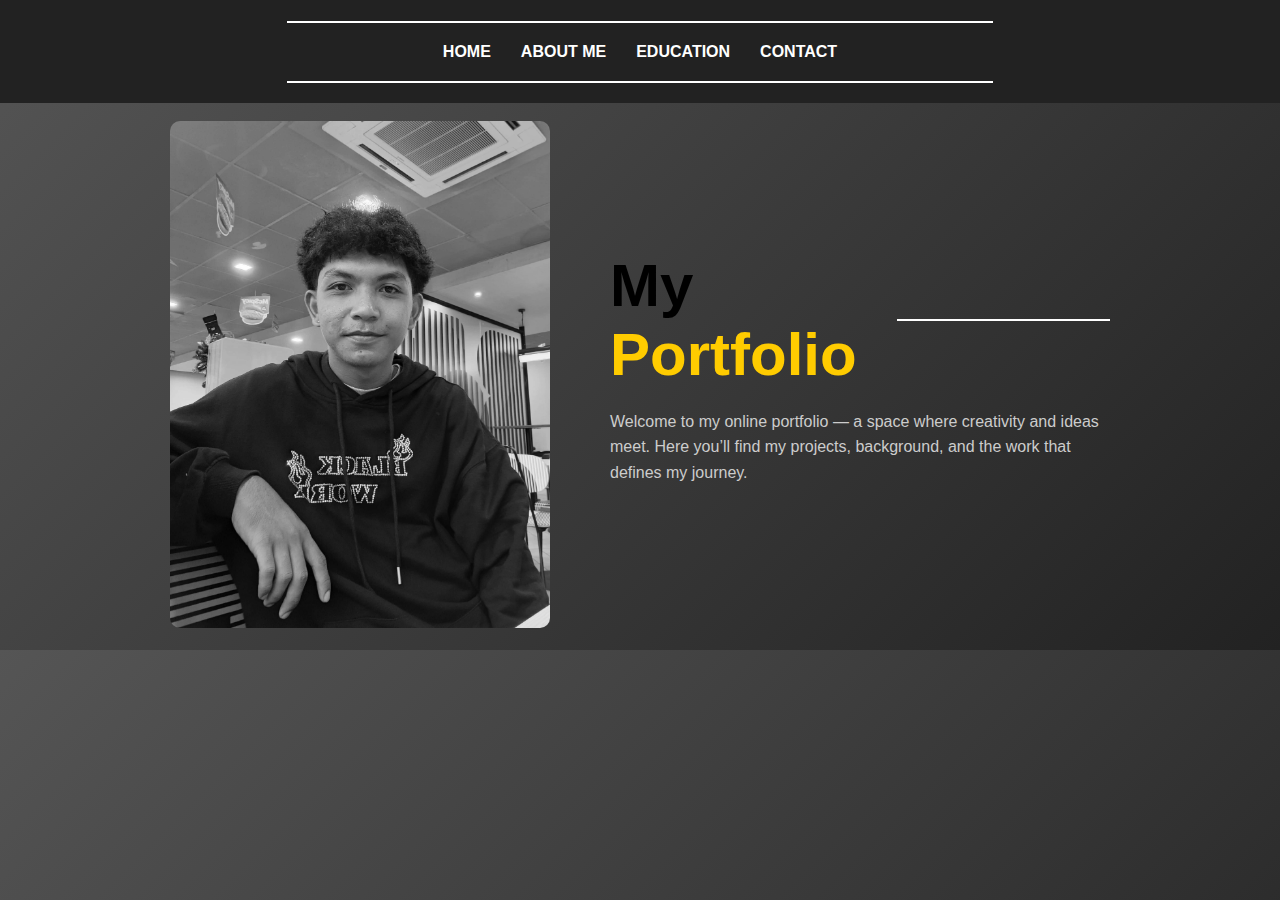
<file: index.html>
<!DOCTYPE html>
<html lang="en">
<head>
    <meta charset="UTF-8">
    <meta name="viewport" content="width=device-width, initial-scale=1.0">
    <title>Marasigan Web Portfolio</title>
    <link rel="stylesheet" href="style.css">
    
</head>
<body>
    <div class="navbar">
        <hr style="width: 55%; border: 1px solid white; margin: 20px auto;">
        <ul>
            <li><a href="home.html">HOME</a></li>
            <li><a href="aboutme.html">ABOUT ME</a></li>
            <li><a href="educ.html">EDUCATION</a></li>
            <li><a href="contact.html">CONTACT</a></li>
        </ul>
        <hr style="width: 55%; border: 1px solid white; margin: 20px auto;">
    </div>

<div class="home_design">
    <div class="pfp">
            <img src="PFP.jpg" alt="Profile Photo">
        </div>
        <div class="text">
            <div class="line">
                <h1>My <span>Portfolio</span></h1>
                <hr style="width: 55%; border: 1px solid white; margin: 20px auto;">
            </div>
            <p>
                Welcome to my online portfolio — a space where creativity and ideas meet.
                Here you’ll find my projects, background, and the work that defines my journey.
            </p>
        </div>
</div>

</body>
</html>
</file>
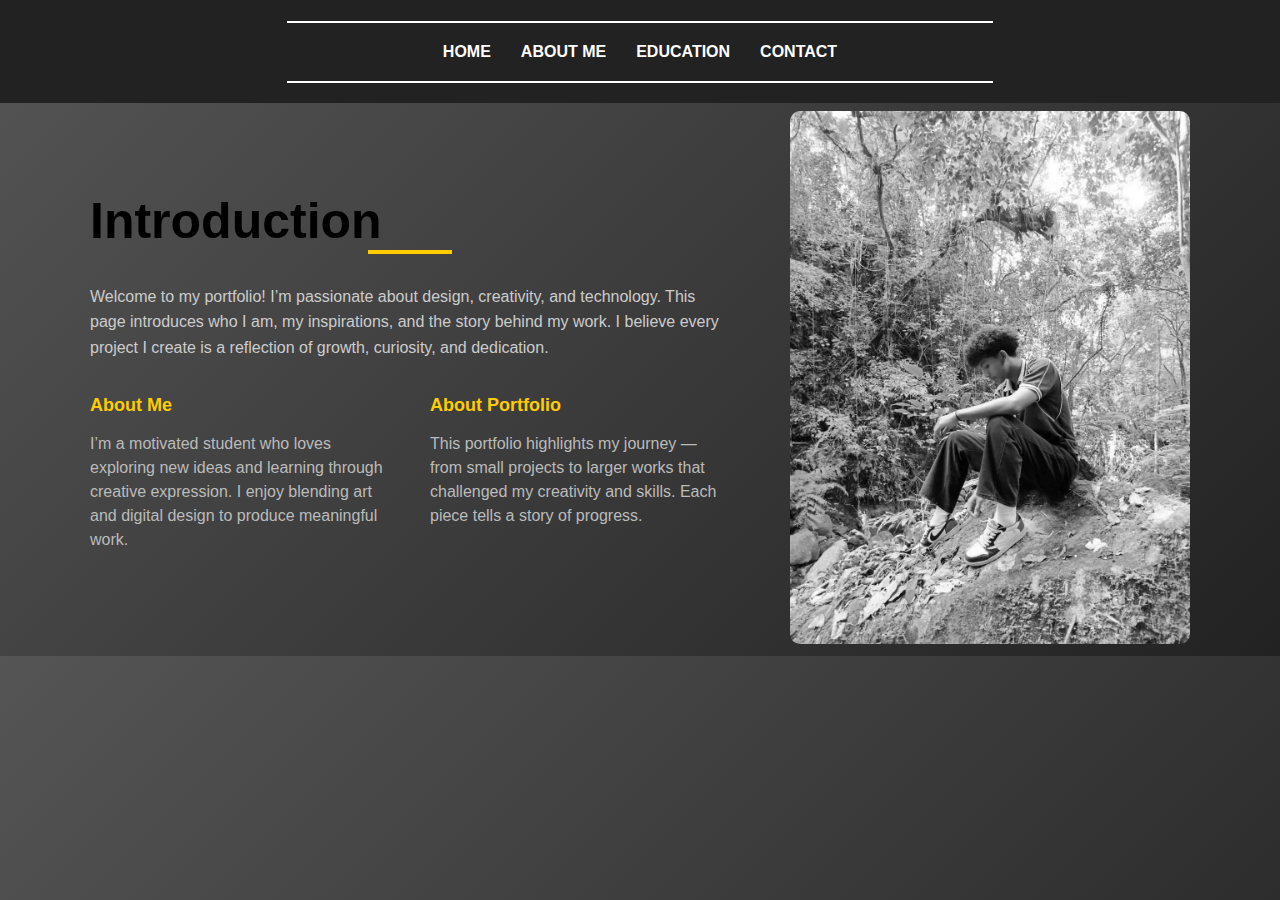
<file: aboutme.html>
<!DOCTYPE html>
<html lang="en">
<head>
    <meta charset="UTF-8">
    <meta name="viewport" content="width=device-width, initial-scale=1.0">
    <title>Marasigan Web Portfolio</title>
    <link rel="stylesheet" href="style.css">
    
</head>
<body>
    <div class="navbar">
        <hr style="width: 55%; border: 1px solid white; margin: 20px auto;">
        <ul>
            <li><a href="home.html">HOME</a></li>
            <li><a href="aboutme.html">ABOUT ME</a></li>
            <li><a href="educ.html">EDUCATION</a></li>
            <li><a href="contact.html">CONTACT</a></li>
        </ul>
        <hr style="width: 55%; border: 1px solid white; margin: 20px auto;">
    </div>

    <div class="about">
        <div class="about-content">
            <div class="text-sect">
                <h1>Introduction</h1>
                <hr class="title-line">
                <p>
                    Welcome to my portfolio! I’m     passionate about design, creativity, and technology. 
                    This page introduces who I am, my inspirations, and the story behind my work.
                    I believe every project I create is a reflection of growth, curiosity, and dedication.
                </p>

                <div class="sub-sect">
                    <div class="sub">
                        <h3>About Me</h3>
                        <p>
                            I’m a motivated student who loves exploring new ideas and learning through creative expression. 
                            I enjoy blending art and digital design to produce meaningful work.
                        </p>
                    </div>
                    <div class="sub">
                        <h3>About Portfolio</h3>
                        <p>
                            This portfolio highlights my journey — from small projects to larger works that 
                            challenged my creativity and skills. Each piece tells a story of progress.
                        </p>
                    </div>
                </div>
            </div>

            <div class="image-sect">
                <img src="aboutmepic.jpg" alt="aboutmepic">
            </div>
        </div>
    </div>

</body>
</html>
</file>
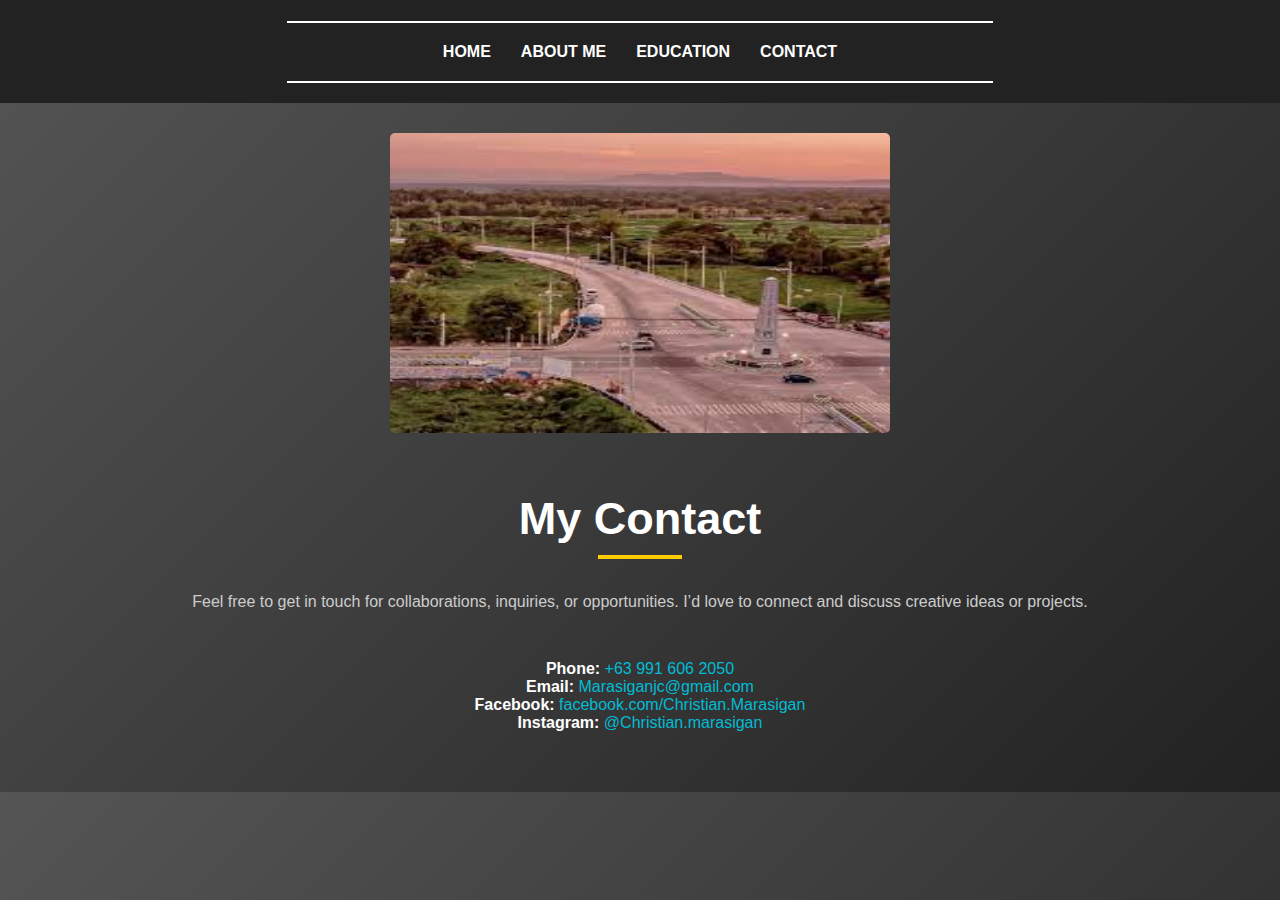
<file: contact.html>
<!DOCTYPE html>
<html lang="en">
<head>
    <meta charset="UTF-8">
    <meta name="viewport" content="width=device-width, initial-scale=1.0">
    <title>Marasigan Web Portfolio</title>
    <link rel="stylesheet" href="style.css">
    
</head>
<body>
   <div class="navbar">
        <hr style="width: 55%; border: 1px solid white; margin: 20px auto;">
        <ul>
            <li><a href="home.html">HOME</a></li>
            <li><a href="aboutme.html">ABOUT ME</a></li>
            <li><a href="educ.html">EDUCATION</a></li>
            <li><a href="contact.html">CONTACT             </a></li>
        </ul>
        <hr style="width: 55%; border: 1px solid white; margin: 20px auto;">
    </div>

    <div class="contact-section">
        <div class="contact-image">
            <img src="rotonda.jpg" alt="Building Image">
        </div>

        <div class="contact-info">
          <h1>My Contact</h1>
          <hr class="title-line">
          <p>
            Feel free to get in touch for collaborations, inquiries, or opportunities.
            I’d love to connect and discuss creative ideas or projects.
          </p>

            <div class="contact-section">
              <li><strong>Phone:</strong> <a href="tel:+639916062050">+63 991 606 2050  </a></li>
              <li><strong>Email:</strong> <a href="https://myaccount.google.com/?hl=fil&utm_source=OGB&utm_medium=act&gar=WzEyMF0">Marasiganjc@gmail.com</a></li>
              <li><strong>Facebook:</strong> <a href="https://web.facebook.com/chano.on.top" target="_blank">facebook.com/Christian.Marasigan</a></li>
              <li><strong>Instagram:</strong> <a href="https://www.instagram.com/sxchano.yeet/" target="_blank">@Christian.marasigan</a></li>
            </div>
        </div>
    </div>

</body>
</html>
</file>
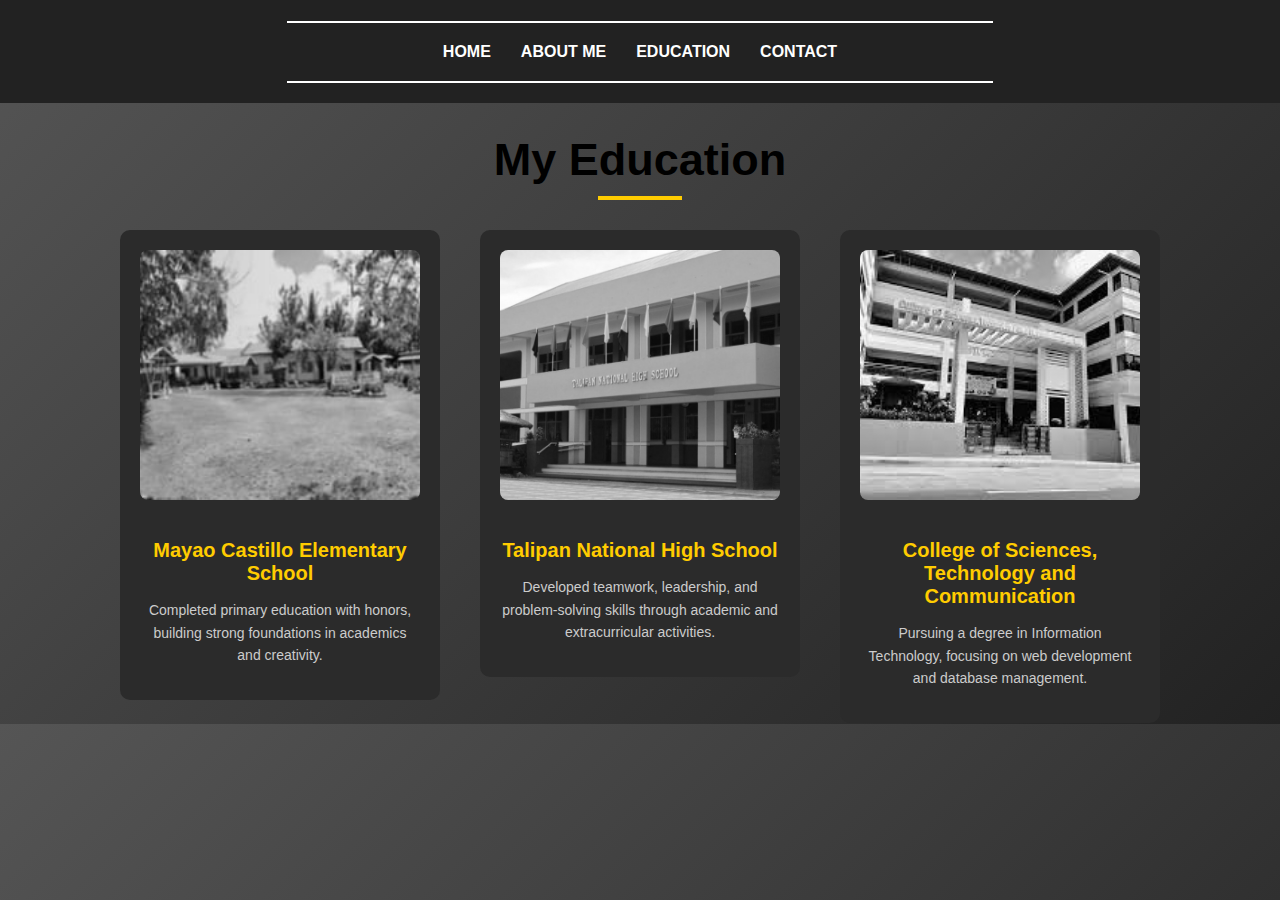
<file: educ.html>
<!DOCTYPE html>
<html lang="en">
<head>
    <meta charset="UTF-8">
    <meta name="viewport" content="width=device-width, initial-scale=1.0">
    <title>Marasigan Web Portfolio</title>
    <link rel="stylesheet" href="style.css">
    
</head>
<body>
    <div class="navbar">
        <hr style="width: 55%; border: 1px solid white; margin: 20px auto;">
        <ul>
            <li><a href="home.html">HOME</a></li>
            <li><a href="aboutme.html">ABOUT ME</a></li>
            <li><a href="educ.html">EDUCATION</a></li>
            <li><a href="contact.html">CONTACT</a></li>
        </ul>
        <hr style="width: 55%; border: 1px solid white; margin: 20px auto;">
    </div>

    <div class="education">
        <h1>My Education</h1>
        <hr class="title-line">

        <div class="edu-container">
            <div class="edu-card">
                <img src="mayaocastilloes.jpg" alt="Elementary School">
                <h3>Mayao Castillo Elementary School</h3>
                <p>Completed primary education with honors, building strong foundations in academics and creativity.</p>
            </div>

            <div class="edu-card">
                <img src="talipannhs.jpg" alt="High School">
                <h3>Talipan National High School</h3>
                <p>Developed teamwork, leadership, and problem-solving skills through academic and extracurricular activities.</p>
            </div>

            <div class="edu-card">
                <img src="cstc.jpg" alt="College">
                <h3>College of Sciences, Technology and Communication</h3>
                <p>Pursuing a degree in Information Technology, focusing on web development and database management.</p>
            </div>
        </div>
    </div>

</body>
</html>
</file>
<file: style.css>
body {
    background: linear-gradient(135deg, #555, #222);
    font-family: "Poppins", sans-serif;
    margin: 0;
    padding: 0;
}

.navbar {
    background-color: #222;
    padding: .5px 0;
    text-align: center;
}

.navbar ul {
    list-style: none;
    padding: 0;
    margin: 0;
    display: inline-flex;
    gap: 30px;
}

.navbar a {
    color: white;
    text-decoration: none;
    font-weight: bold;
    transition: 0.3s;
}

.navbar a:hover {
    color: #ffcc00;
    text-decoration: underline;
}

.home_design {
    display: flex;
    align-items: center;
    justify-content: center;
    padding: 18px 80px;
    gap: 60px;
}

.pfp img {
    width: 380px;
    border-radius: 10px;
    filter: grayscale(100%);
}

.text {
    max-width: 500px;
}

.line {
    display: flex;
    align-items: center;
    gap: 20px;
}

.line h1 {
    font-size: 60px;
    margin: 0;
    font-weight: 700;
}

.text span {
    color: #ffcc00;
}

.text p {
    color: #cccccc;
    margin-top: 20px;
    line-height: 1.6;
}

.about {
    padding: 8px;
    display: flex;
    justify-content: center;
    align-items: center;
}

.about-content {
    display: flex;
    justify-content: space-between;
    align-items: center;
    max-width: 1100px;
    width: 100%;
    gap: 60px;
}

.text-sect {
    flex: 1;
}

.text-sect h1 {
    font-size: 50px;
    margin: 0;
    font-weight: 700;
}

.title-line {
    width: 60px;
    border: 2px solid white;
    margin: 10px 0 30px 0;
}

.text-sect p {
    color: #cccccc;
    line-height: 1.6;
}

.sub-sect {
    display: flex;
    gap: 40px;
}

.sub {
    flex: 1;
}

.sub h3 {
    font-size: 18px;
    margin-bottom: 10px;
    color: #ffcc00;
}

.sub p {
    color: #bbbbbb;
    line-height: 1.5;
}

.image-sect img {
    width: 400px;
    border-radius: 10px;
    filter: grayscale(100%);
}

.education {
    text-align: center;
    padding: 1px 20px;
}

.education h1 {
    font-size: 45px;
    margin-bottom: 10px;
}

.title-line {
    width: 80px;
    border: 2px solid #ffcc00;
    margin: 0 auto 30px auto;
}

.edu-container {
    display: flex;
    justify-content: center;
    align-items: flex-start;
    gap: 40px;
    flex-wrap: wrap;
}

.edu-card {
    background-color: #2b2b2b;
    border-radius: 10px;
    width: 280px;
    text-align: center;
    padding: 20px;
    transition: transform 0.3s ease, box-shadow 0.3s ease;
}

.edu-card:hover {
    transform: translateY(-10px);
    box-shadow: 0 4px 15px rgba(255, 204, 0, 0.2);
}

.edu-card img {
    width: 100%;
    height: 250px;
    object-fit: cover;
    border-radius: 8px;
    margin-bottom: 15px;
    filter: grayscale(100%);
    transition: filter 0.3s ease;
}

.edu-card:hover img {
    filter: grayscale(0%);
}

.edu-card h3 {
    font-size: 20px;
    color: #ffcc00;
    margin-bottom: 10px;
}

.edu-card p {
    font-size: 14px;
    color: #ccc;
    line-height: 1.6;
}

.contact-section {
  display: flex;
  align-items: center;
  justify-content: center;
  color: white;
  padding: 6px;
}

.contact-image {
  display: flex;
}

.contact-image img {
  width: 500px;
    height: auto;
    border-radius: 5px;
}

.contact-info {
  flex: 1;
  padding: 60px;
}

.contact-info h1 {
  font-size: 45px;
  font-weight: 700;
  margin-bottom: 10px;
}

.contact-info p {
  color: #ccc;
  font-size: 15px;
  line-height: 1.6;
  margin-bottom: 20px;
}

.title-line {
  width: 80px;
  border: 2px solid #ffcc00;
  margin-bottom: 30px;
}

.contact-section p {
  margin: 15px 0;
  font-size: 16px;
  display: flex;
  align-items: center;
  gap: 10px;
  list-style-type: none;
}

.contact-section i {
  color: #ffcc00;
  font-size: 18px;

}

.contact-section {
  flex-direction: column;
  padding: 30px;
  list-style-type: none;
}

.contact-section a {
    color: #00bcd4;
    text-decoration: none;
}
.contact-image img {
  height: 300px;
  margin-bottom: 30px;
}
.contact-info {
  padding: 0;
  text-align: center;
}
.contact-details p {
  justify-content: center;
}
</file>
